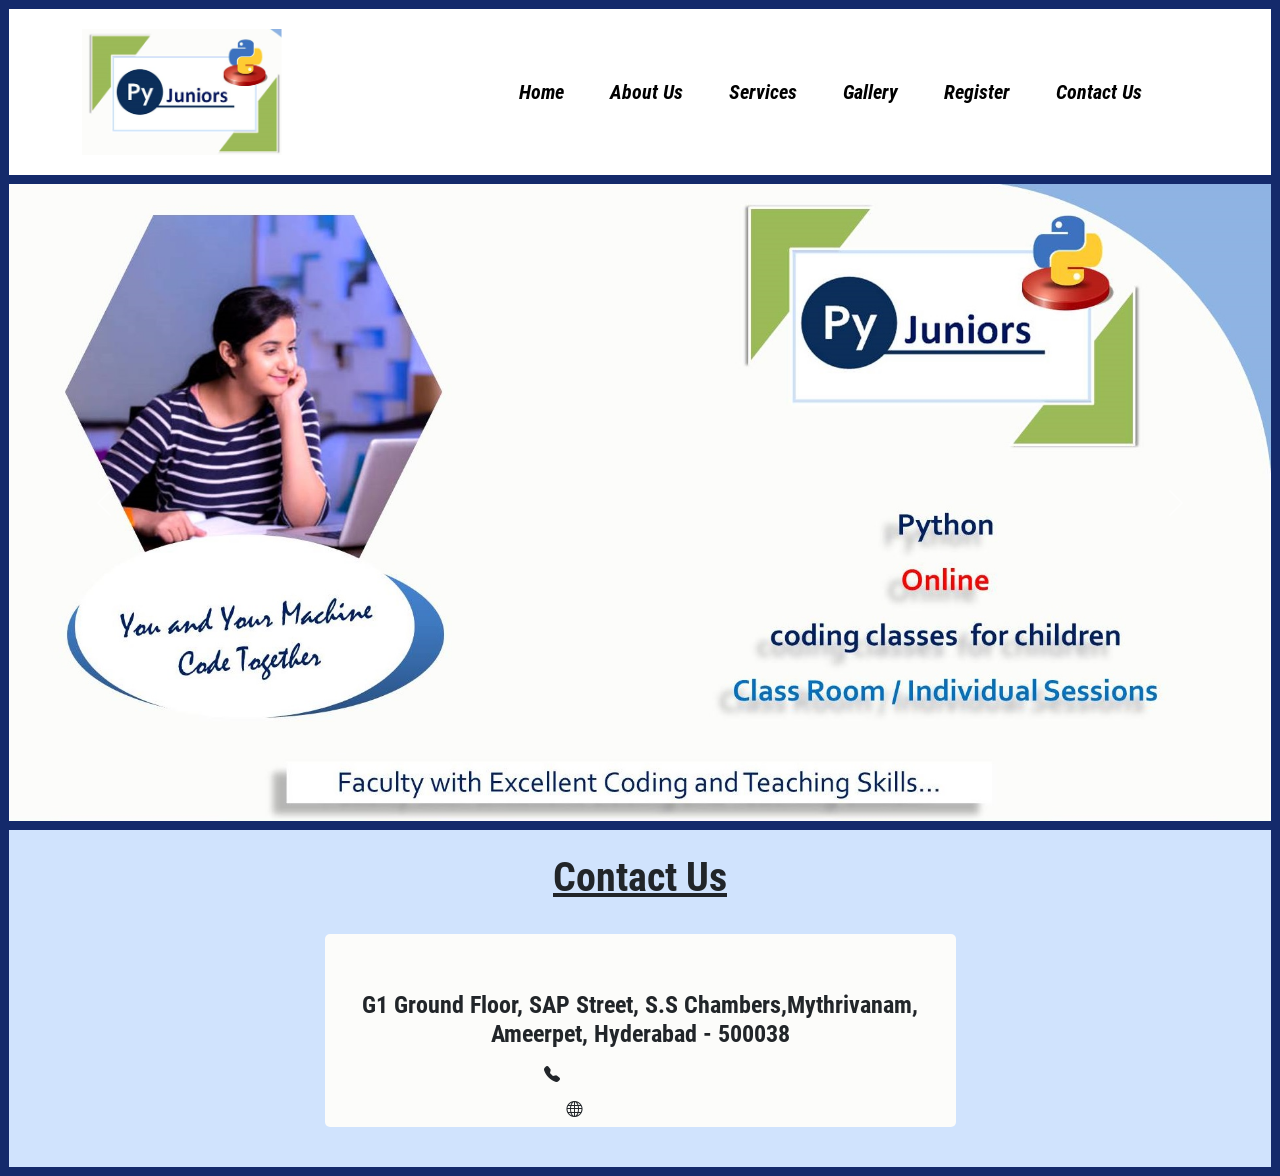
<file: index.html>
<!DOCTYPE html>
<html lang="en">

<head>
    <meta charset="UTF-8">
    <meta name="viewport" content="width=device-width, initial-scale=1.0">
    <link rel="icon" type='image/png' href="./images/pyjuniors-logo.png">
    <title>Pyjuniors</title>
    <link rel="stylesheet" href="./css/styles.css"/>
    <link rel="stylesheet" href="./css/media.css"/>
    <link href="https://cdn.jsdelivr.net/npm/bootstrap@5.3.1/dist/css/bootstrap.min.css" rel="stylesheet"
        integrity="sha384-4bw+/aepP/YC94hEpVNVgiZdgIC5+VKNBQNGCHeKRQN+PtmoHDEXuppvnDJzQIu9" crossorigin="anonymous" />
    <link rel="stylesheet" href="https://cdn.jsdelivr.net/npm/bootstrap-icons@1.10.2/font/bootstrap-icons.css"
        integrity="sha384-b6lVK+yci+bfDmaY1u0zE8YYJt0TZxLEAFyYSLHId4xoVvsrQu3INevFKo+Xir8e" crossorigin="anonymous" />
    <style>

    </style>
</head>

<body>
    <main>
        <header>
            <div class="container">
                <div class="row pyjuniors-row1">
                    <div class="col-lg-3 col-md-3 col-sm-3 pyjuniors-row1-colum1">
                        <img src="./images/pyjuniors-logo.png" width="200px" alt="pyjuniors-logo"/>
                        <!-- <div class="image">
                        <span class="slide"></span>
                        <span class="slide"></span>
                        <span class="slide"></span>
                        <span class="slide"></span>   
                        </div> -->
                    </div>
                    <div class="col-lg-8 col-md-8 col-sm-8 pyjuniors-row1-colum2">
                        <nav class="navbar navbar-expand-lg">
                            <button type='button' class="navbar-toggler" data-bs-target="#navbar"
                                data-bs-toggle="collapse">
                                <span class="navbar-toggler-icon"></span>
                            </button>
                            <div class="collapse navbar-collapse" id="navbar">
                                <ul class="navbar-nav lists">
                                    <li class="nav-item"><a href='#' class="nav-link pyjuniors-text">home</a></li>
                                    <li class="nav-item"><a href='#' class="nav-link">about us</a></li>
                                    <li class="nav-item"><a href='#' class="nav-link pyjuniors-text">services</a></li>
                                    <li class="nav-item"><a href='#' class="nav-link">gallery</a></li>
                                    <li class="nav-item"><a href='http://pyjuniors.com/book_your_free_demo.php'
                                            class="nav-link pyjuniors-text">register</a></li>
                                    <li class="nav-item"><a href='#' class="nav-link">contact us</a></li>
                                </ul>
                            </div>
                        </nav>
                    </div>
                </div>
            </div>
        </header>
        <section class="container-fluid">
            <div class="row">
                <div class="col-12 p-0">
                    <div class="carousel" id="banner-carousel">
                        <div class="carousel-inner">
                            <div class="carousel-item active">
                                <img src="./images/1.jpg" width="100%" />
                            </div>
                            <div class="carousel-item">
                                <img src="./images/2.JPG" width="100%" />
                            </div>
                            <div class="carousel-item">
                                <img src="./images/3.JPG" width="100%" />
                            </div>
                            <div class="carousel-item">
                                <img src="./images/4.JPG" width="100%" />
                            </div>
                            <div class="carousel-item">
                                <img src="./images/5.jpg" width="100%" />
                            </div>
                            <div class="carousel-item">
                                <img src="./images/6.JPG" width="100%" />
                            </div>
                        </div>
                        <button class="carousel-control-prev" data-bs-target="#banner-carousel" data-bs-slide="prev">
                            <span class="carousel-control-prev-icon"></span>
                        </button>
                        <button class="carousel-control-next" data-bs-target="#banner-carousel" data-bs-slide="next">
                            <span class="carousel-control-next-icon"></span>
                        </button>
                        <!-- <div class="carousel-indicators">
                            <button class="slide active" data-bs-target="#banner-carousel"
                                data-bs-slide-to="0"></button>
                            <button class="slide" data-bs-target="#banner-carousel" data-bs-slide-to="1"></button>
                            <button class="slide" data-bs-target="#banner-carousel" data-bs-slide-to="2"></button>
                            <button class="slide" data-bs-target="#banner-carousel" data-bs-slide-to="3"></button>
                            <button class="slide" data-bs-target="#banner-carousel" data-bs-slide-to="4"></button>
                            <button class="slide" data-bs-target="#banner-carousel" data-bs-slide-to="5"></button>
                        </div> -->
                    </div>
                </div>
            </div>
        </section>
        <footer class="container-fluid py-4">
            <div class="row ">
                <div class="col-12 contact">
                    <u>
                        <h1 class="text-center pb-2">Contact Us</h1>
                    </u>
                </div>
            </div>
            <div class="row py-3 contact1" style="justify-content: center;">
                <div class="col-lg-6 col-md-6 col-sm-10 address text-center">
                    <div class="add">
                        <h3 class="py-2 pyjuniors-text" style="color: #000;">PyJuniors</h3>

                        <h4>G1 Ground Floor, SAP Street, S.S Chambers,Mythrivanam, Ameerpet,
                            Hyderabad -
                            500038</h4>

                        <h6 style="display: block;" class="bi bi-telephone-fill pt-2"><span
                                class="ps-2 pyjuniors-text">9154931027,
                                7731955489</span></h6>
                        <h6 style="display: block;" class="bi bi-globe pt-2"><span class="ps-2 pyjuniors-text"><a
                                    href="http://www.pyjuniors.com/">www.pyjuniors.com</a></span></h6>

                    </div>
                </div>
            </div>
        </footer>
    </main>
    <script src="https://cdn.jsdelivr.net/npm/bootstrap@5.3.1/dist/js/bootstrap.bundle.min.js"
        integrity="sha384-HwwvtgBNo3bZJJLYd8oVXjrBZt8cqVSpeBNS5n7C8IVInixGAoxmnlMuBnhbgrkm"
        crossorigin="anonymous"></script>
    <script src="./js/textify.js"></script>
    <script>
        const textObj = new Textify({
            selector: ".pyjuniors-text",
            duration: 1000,
            stagger: 100,
            fade: true,
            once: false,
        });
    </script>
</body>

</html>
</file>
<file: css/styles.css>
@font-face {
    font-family:RobotoCondensed-Bold;
    src: url('../fonts/RobotoCondensed-Bold.ttf');
}
@font-face {
    font-family:RobotoCondensed-BoldItalic;
    src: url('../fonts/RobotoCondensed-BoldItalic.ttf');
}
.lists li a {
    text-transform: capitalize;
    color: #000;
    font-family:RobotoCondensed-BoldItalic;
    font-weight: bold;
    font-size: 20px;
}

.lists li a:hover {
    color: #00f;
}

.lists {
    gap: 30px;
}

.pyjuniors-row1-colum2 {
    display: flex;
    justify-content: center;
    align-items: center;
}

.pyjuniors-row1 {
    justify-content: space-between;
    padding: 20px 0px;
    overflow: hidden;
}

.address {
    background-color: #fcfcfa;
    border-radius: 5px;
    animation: blink 2s linear infinite;
}

@keyframes blink {
    0% {
        box-shadow: 0px 0px #142a6b;
    }

    100% {
        box-shadow: 0 0 20px 0px #142a6b;
    }
}

nav.navbar.navbar-expand-lg {
    justify-content: end !important;
}

body {
    border: 9px solid #142a6b;
}

.carousel-item img {
    border-top: 9px solid #142a6b;
    border-bottom: 9px solid #142a6b;
}

a {
    text-decoration: none !important;
}
footer {
    background: #d0e3fd;
}
.contact h1,.address h4{
    font-family:RobotoCondensed-Bold ;
}
.address h3,.address h6{
    font-family:RobotoCondensed-BoldItalic ;
}


/* .image {
    width: 200px!important;
    height: 135px !important;
    position: relative;
    cursor: pointer;
}

.slide {
    position: absolute;
    background: url(../images/pyjuniors-logo.png) no-repeat center;
    background-size: 200px;
    inset: 0;
    transition: 0.6s ease-in-out;
}

.slide:nth-child(1) {
    clip-path: polygon(0 0, 50% 0, 50% 50%, 0 50%);
    transition-delay: 0s;
}

.slide:nth-child(2) {
    clip-path: polygon(50% 0, 100% 0, 100% 50%, 50% 50%);
    transition-delay: 0.25s;
}

.slide:nth-child(3) {
    clip-path: polygon(0 50%, 50% 50%, 50% 100%, 0 100%);
    transition-delay: 0.5s;
}

.slide:nth-child(4) {
    clip-path: polygon(50% 50%, 100% 50%, 100% 100%, 50% 100%);
    transition-delay: 0.75s;
}

.image:hover span:nth-child(1) {
    transform: translate(-40px, -60px) rotate(-15deg);
}

.image:hover .slide:nth-child(2) {
    transform: translate(40px, -100px) rotate(25deg);
}

.image:hover .slide:nth-child(3) {
    transform: translate(-40px, 80px) rotate(15deg);
}

.image:hover .slide:nth-child(4) {
    transform: translate(40px, 80px) rotate(-15deg);
} */
</file>
<file: css/media.css>
@media screen and (max-width:1200px) {
    .lists li a {
        font-size: 18px;
    }

    .lists {
        gap: 10px;
        text-align: end;
    }
}
@media screen and (max-width:992px) {
    .lists li a {
        font-size:17px;
    }
    .pyjuniors-row1-colum2 {
        display: flex;
        justify-content: end!important;
    }
    .lists {
        gap: 0px;
    }
}
@media screen and (max-width:576px) {
    .pyjuniors-row1-colum1,.pyjuniors-row1-colum2 {
        width: 50%!important;
    }
    .lists li a {
        font-size:17px;
    }
   .contact1 {
        padding: 0px 30px;
    }
    .pyjuniors-row1-colum1 img {
        width: 150px!important;
    }
    .carousel-item img {
        height: 39.5vh;
    }
}
</file>
